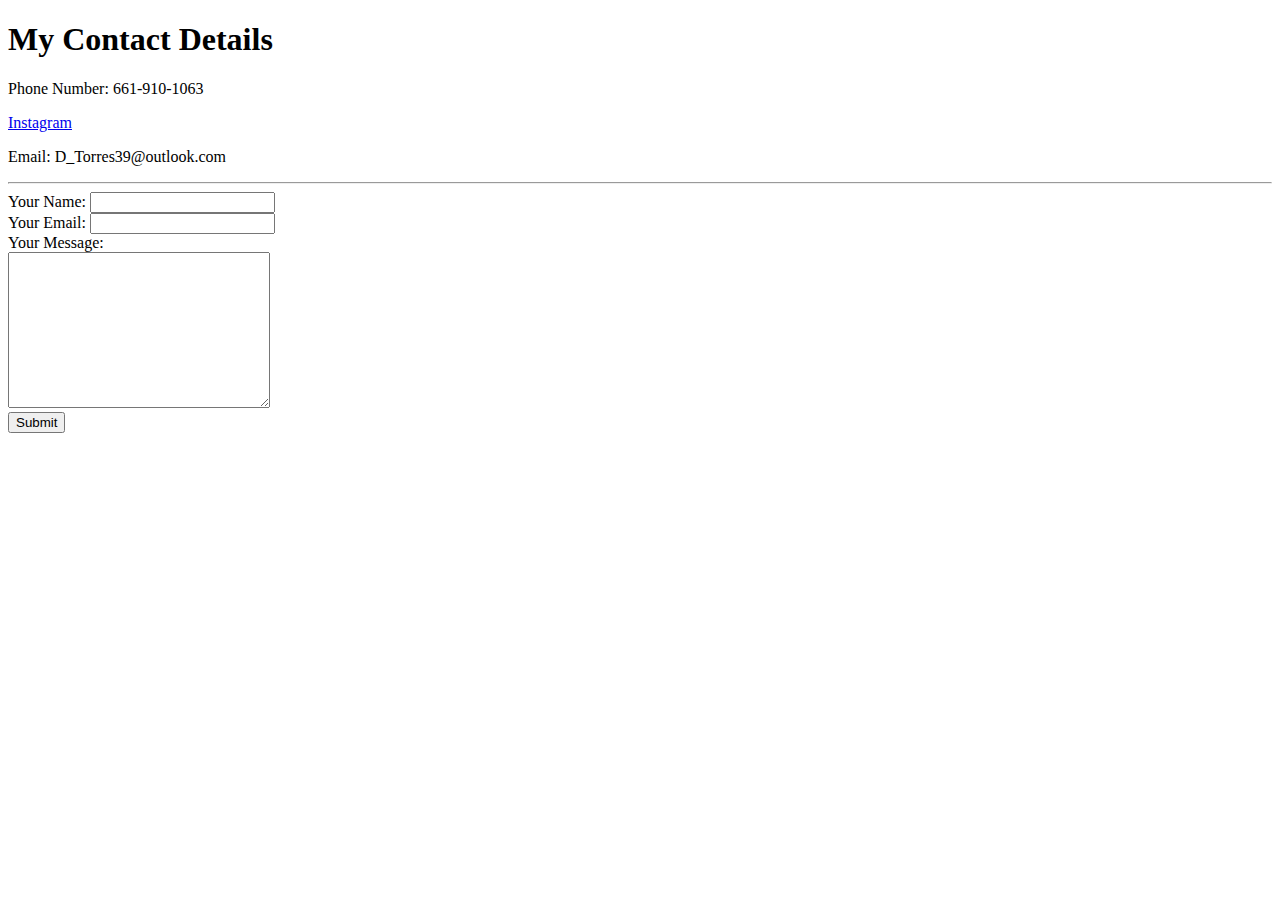
<file: contact_me.html>
<!DOCTYPE html>

<html>
    <head>
        <meta charset=""utf-8">
        <title>Contact Information</title>
    </head>
    <body>

        <h1>My Contact Details</h1>
        <p>Phone Number: 661-910-1063</p>
        <a href="https://www.instagram.com/dt.17_/" > Instagram </a>
        <p>Email: D_Torres39@outlook.com</p>
        <hr>
        <form action="mailto:D_Torres39@outlook.com" method="post" enctype="text/plain">
            <label>Your Name: </label>
            <input type="text" name="" value=""><br>
            <label>Your Email: </label>
            <input type="email" name="" value=""><br>
            <label>Your Message: </label><br>
            <textarea name ="" rows="10" cols="30"></textarea><br>
            <input type="submit" name="">
        </form>
    </body>
</html>
</file>
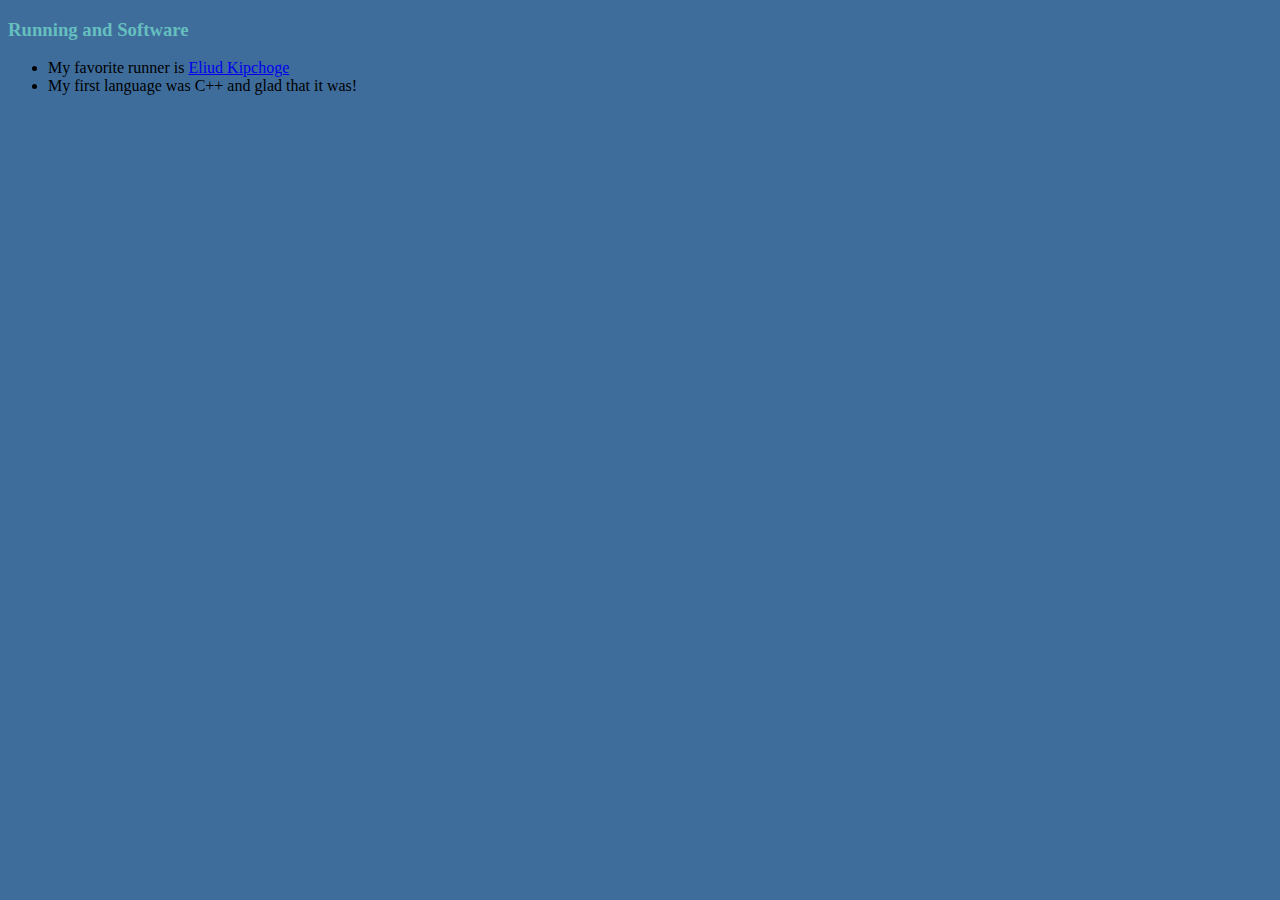
<file: hobbies.html>
<!DOCTYPE html>

<html>
    <head>
        <meta charset=""utf-8">
        <title>My Hobbies</title>
        <link rel="stylesheet" href="css/styles.css">
    </head>
    <body>

        <h3>Running and Software</h3>
        <ul>
            <li>My favorite runner is <a href="https://en.wikipedia.org/wiki/Eliud_Kipchoge" > Eliud Kipchoge</a></li>
            <li>My first language was C++ and glad that it was! </li>
        </ul>



    </body>
</html>
</file>
<file: css/styles.css>
body{
    background-color: #3E6D9C;
}
hr{
    border-width: 5px;
    border-color: grey;
    border-style: dotted none none none;
    height: 0px;
    width: 15%;
}
h1{
    
    color: #66BFBF;
}
h3{

    color: #66BFBF;
}
</file>
